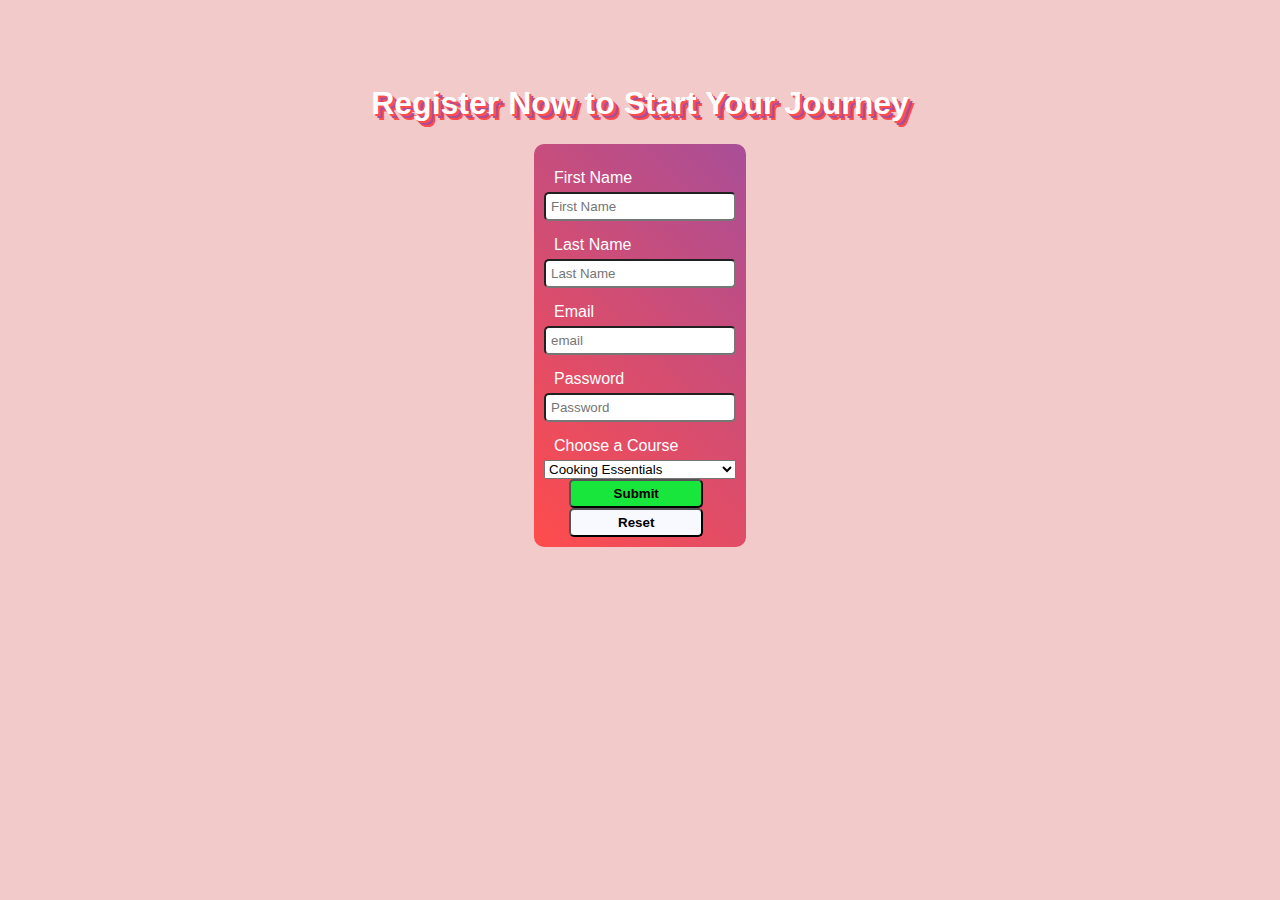
<file: index2.html>
<!DOCTYPE html>
<html lang="en">
<head>
  <meta charset="utf-8">
  <meta name="viewport" content="width=device-width">
  <link rel="stylesheet" href="https://cdnjs.cloudflare.com/ajax/libs/font-awesome/6.2.0/css/all.min.css">
  <title>replit</title>
  <link href="style2.css" rel="stylesheet" type="text/css" />
</head>
<body>
  <div class="main-container">
  <h1>Register Now to Start Your Journey</h1>
    <form>
      <label for="name">First Name</label>
      <input type="text" placeholder="First Name" required>
      <label for="last-name">Last Name</label>
      <input type="text" placeholder="Last Name" required>
      <label for="email">Email</label>
      <input type="email" placeholder="email" required>
      <label for="password">Password</label>
      <input type="password" minlength="6" placeholder="Password" required>
      <label for="course">Choose a Course</label>
      <select id="course">
        <option value="cooking essentials">Cooking Essentials</option>
        <option value="chef skills">Chef Skills</option>
        <option value="nutrition in cooking">Nutrition in Cooking</option>
        <option value="plant-based cooking">Plant-Based Cooking</option>
        <option value="teen's kitchen">Teen's Kitchen</option>
        <textarea cols="10" rows="8" placeholder="Questions? Comments? You can write them here..."></textarea>
        <input type="submit" value="Submit">
        <input type="reset" value="Reset">
      </select>
    </form>
  </div>
  
</body>
</html>
</file>
<file: style2.css>
html {
  margin: 5%;
  font-family: 'Roboto', sans-serif;
  background: rgb(243, 202, 202);
}

h1 {
  text-align: center;
  color: white;
  text-shadow: 2px 2px 0 #FF4C4C, 4px 4px 0 #A94E97, 6px 6px 0 #FF4C4C;
}

form {
  display: grid;
  max-width: 15vw;
  margin: 0 auto;
   background: linear-gradient(
    45deg, 
     #FF4C4C,
    #A94E97
     );
  border-radius: 10px;
  padding: 10px;
}

input {
  padding: 5px;
  border-radius: 5px;
}

form > label {
  margin: 15px 10px 5px 10px;
  color: #232323;
  font-weight: 500;
  color: white;
}

input:focus {
  background:  rgb(243, 202, 202);
}

textarea {
  margin: 20px 0;
  border-radius: 5px;
  border: none;
  padding: 5px;
}

input[type="submit"] {
  background: hsl(130, 80%, 50%);
}

input[type="reset"] {
  background: ghostwhite;
}

input[type="reset"], input[type="submit"] {
  color: black;
  font-weight: 700;
  max-width: 70%;
  margin-left: 25px;
}

input[type="submit"], input[type="reset"], select {
  cursor: pointer;
}
</file>
